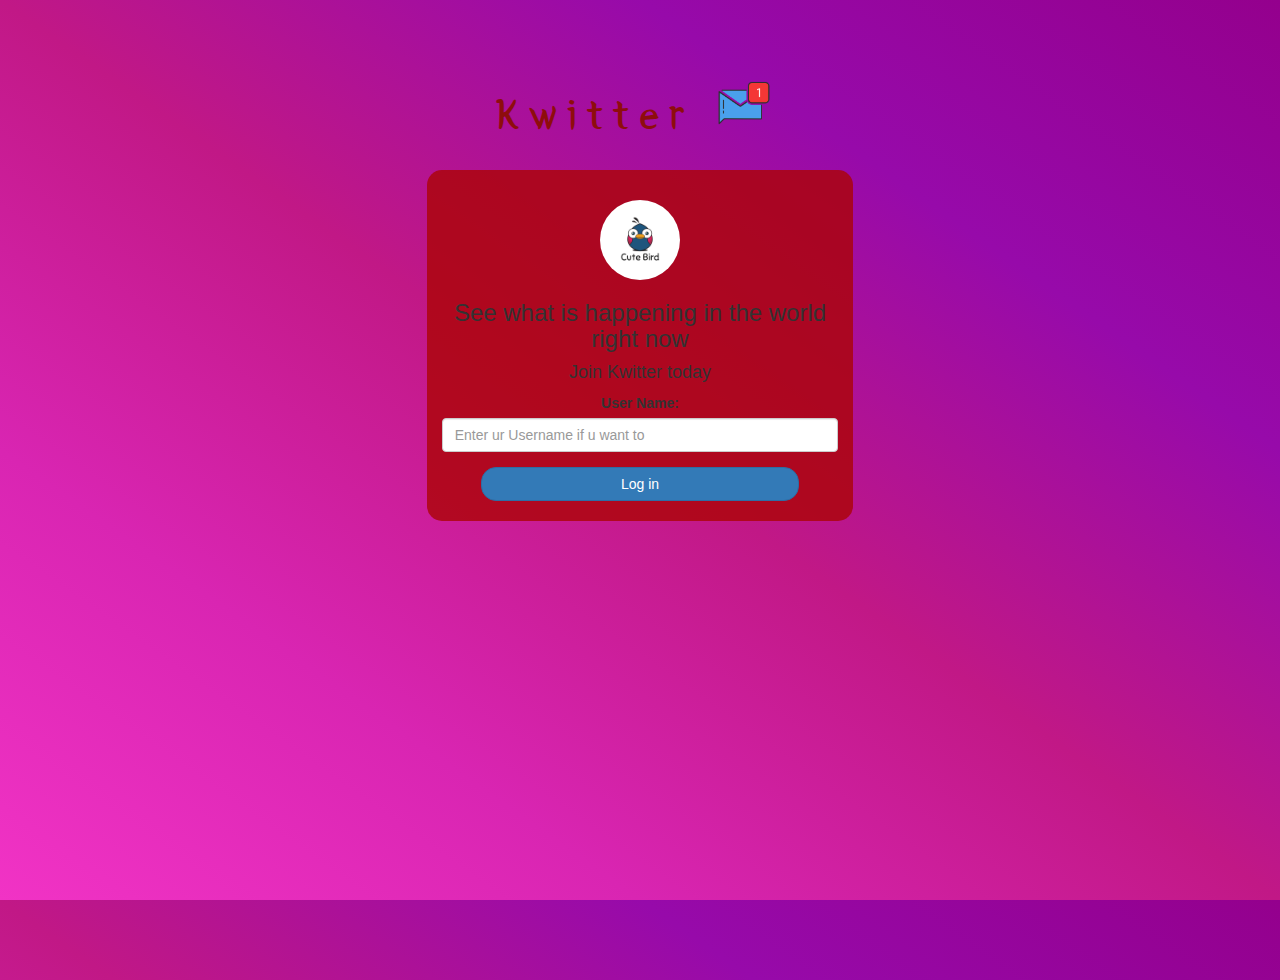
<file: kwitter-20201210T113228Z-001 - Copy (4)/kwitter/index.html>
<!DOCTYPE html>
<html>
<head>
	<title>Kwitter</title>
<link href="https://fonts.googleapis.com/css?family=Yeon+Sung&display=swap" rel="stylesheet"><meta name="viewport" content="width=device-width, initial-scale=1">

<link rel="stylesheet" href="https://maxcdn.bootstrapcdn.com/bootstrap/3.4.0/css/bootstrap.min.css">
<script src="https://ajax.googleapis.com/ajax/libs/jquery/3.4.1/jquery.min.js"></script>
<script src="https://maxcdn.bootstrapcdn.com/bootstrap/3.4.0/js/bootstrap.min.js"></script>

<link rel="stylesheet" type="text/css" href="style.css">
<script src="kwitter.js"></script>
</head>
<body>
<center>
	<h1 class="header">	
		Kwitter	<sup>
	<img src="m2.png">
	</sup>
</h1>
	<div class="col-lg-4 col-md-6 col-sm-6 col-xs-11 login_div">
	<img src="logo.png" class="logo">
		<h3 >See what is happening in the world right now</h3>
		<h4 >Join Kwitter today</h4>
		<div class="form-group">
		  <label >User Name:</label>
		  <input type="text" id="Userrname" class="form-control" placeholder="Enter ur Username if u want to">

		</div>
		<button id="login_button" class="btn btn-primary" onclick="redirect_user()">Log in</button>
		<br><br>
	</div>
</center>
</body>
</html>
</file>
<file: kwitter-20201210T113228Z-001 - Copy (4)/kwitter/style.css>
html, body
{
  height: 100%;
  margin: 0;
}

body
{
background-image: linear-gradient(to right top, #f133c5, #d925b2, #c11886, #970aaa, #94008d);
}

.header
{
	color: rgb(142, 13, 13);font-family: 'Yeon Sung';font-size: 45px;letter-spacing: 10px;margin-top: 80px;
}
.header img
{
	width: 80px;margin-left: -15px;
}

.login_div
{
	background: rgba(171, 4, 4, 0.8);float: none;border-radius: 15px;
}

.logo
{
	width: 80px;margin-top: 30px;border-radius: 40px;
}

#login_button
{
	width: 80%;border-radius: 15px;
}

.room_name
{
	cursor: pointer;
	font-size: 20px;
}


#logout
{
	font-size: 20px; float: right;
}


#output
{
	padding: 10px; width:80%;background: rgba(255, 255, 255, 0.8);border-radius: 15px;
}

.input_div_room_page
{
	width: 80%;
}

.input_div label
{
	color: rgb(255, 255, 255);font-size: 20px;
}


.input_div_message_page
{
	position: fixed;bottom: 0px;width: 100%;background: rgba(255,255,255,0.8);
}
.input_div_message_page label
{
	color: black;
}
.input_div_message_page #msg
{
	width: 80%;
}
.input_div_message_page button
{
	margin-top: 15px;
	width: 50%; 
}
.color_white
{
	color: rgb(242, 89, 89)
}

.user_tick
{
	width:20px;
}
.message_h4
{
	padding-left:5px;color:rgb(255, 9, 206);
}
</file>
